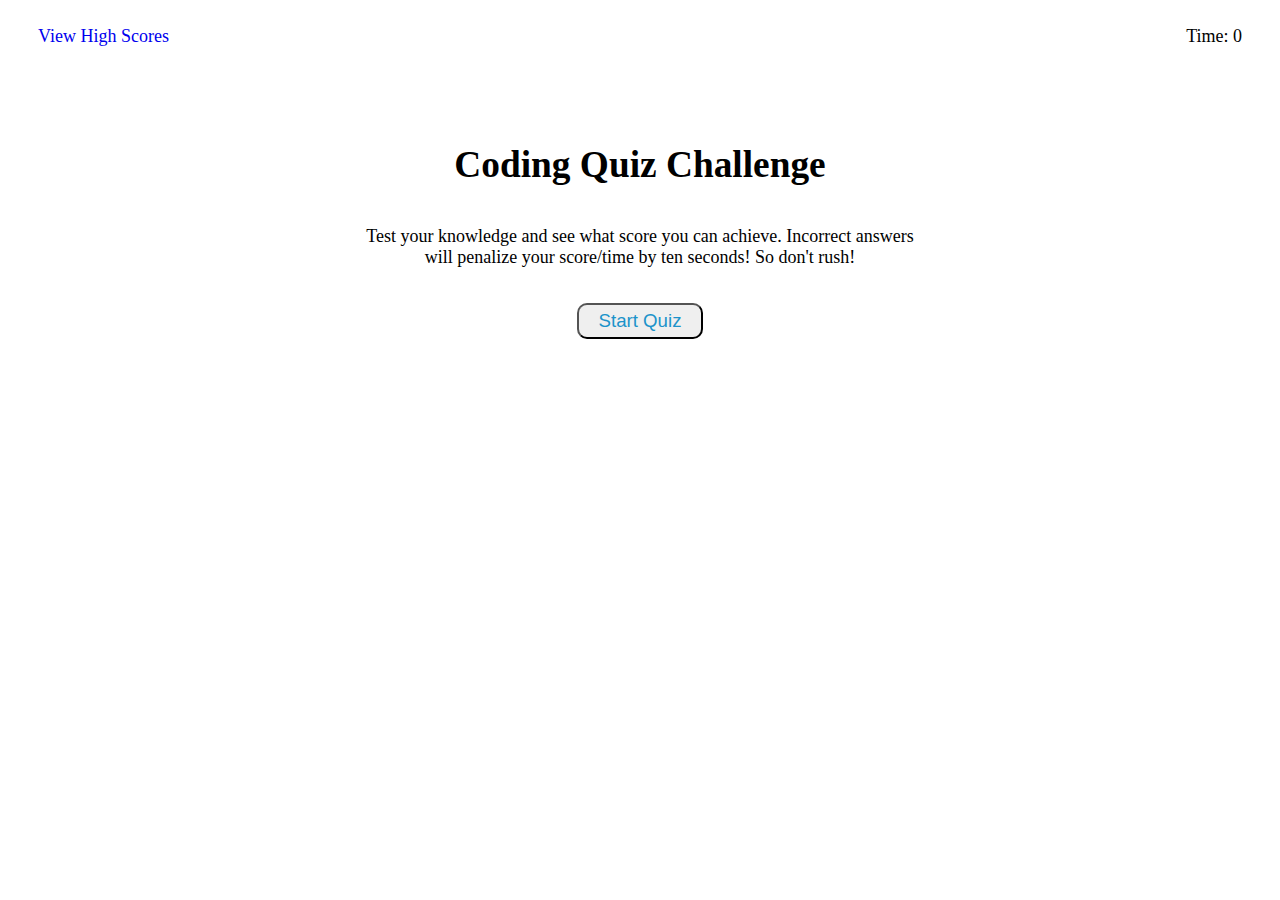
<file: index.html>
<!-- HTML Base -->
<!DOCTYPE html>
<html lang="en">

<head>
    <meta charset="UTF-8">
    <meta name="viewport" content="width=device-width, initial-scale=1.0">
    <title>Code Quiz</title>
    <link rel="stylesheet" href="./assets/css/style.css">
</head>

<body>
    <header>
        <div class="header-container">
            <div>
                <p><a href="./highscore.html">View High Scores</a></p>
            </div>
            <div class="timer-wrapper">
                <p>Time: <span id="timer">0</span></p>
            </div>
        </div>
    </header>
    <main class="page-content">
        <h1 class="page-title">Coding Quiz Challenge</h1>
        <p>Test your knowledge and see what score you can achieve.
            Incorrect answers will penalize your score/time by ten seconds! So don't rush!
        </p>
        <button class="btn" id="start-quiz" type="button">Start Quiz</button>
        <div class='btn-wrapper'>
        </div>
        <div class="initials-form-wrapper hide">
            <p></p>
            <form id="initials-form">
                <div class="form-group">
                    <label for="initials">Enter Your Initials</label>
                    <input id="initials">
                    <button class="btn" id="submit-form-btn" type="button">Submit</button>
                </div>
            </form>
        </div>
        <div class="answer-wrapper hide">
            <p class="answer-msg"></p>
        </div>
    </main>
    <script src="./assets/js/scripts.js"></script>
</body>

</html>
</file>
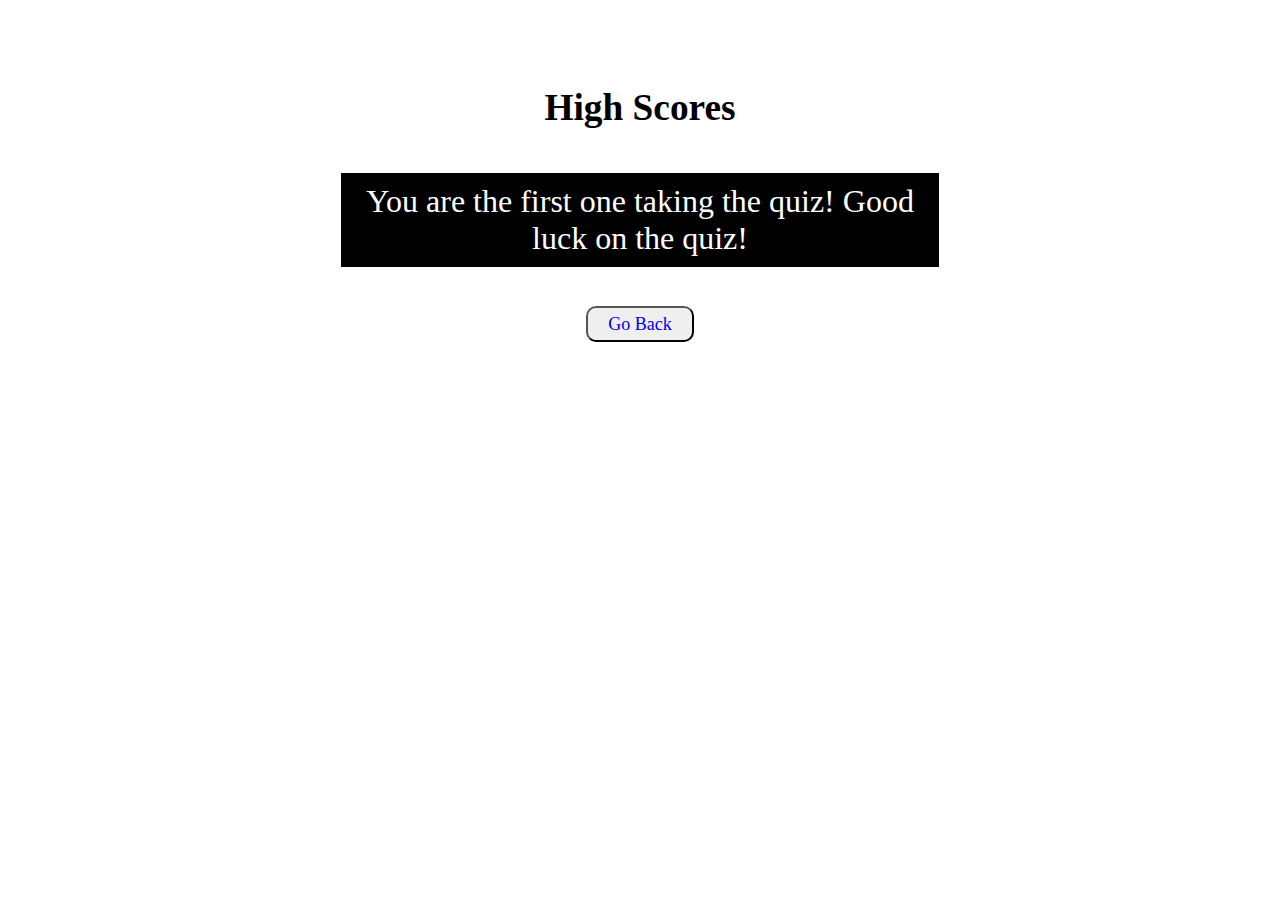
<file: highscore.html>
<!-- HIGHSCORE HTML -->
<!DOCTYPE html>
<html lang="en">

<head>
    <meta charset="UTF-8">
    <meta name="viewport" content="width=device-width, initial-scale=1.0">
    <title>High Scores HTML</title>
    <link rel="stylesheet" href="./assets/css/style.css">
</head>

<body>
    <main class="page-content hs-section-wrapper">
        <h1>High Scores</h1>
        <div class="scores-entries-wrapper">
        </div>
        <div class='hs-btn-wrapper'>
            <button class="btn" id="go-back-btn" type="button"><a href="index.html">Go Back</a></button>
            <button class="btn" id="clear-scores-btn" type="submit">Clear High Scores</button>
        </div>
    </main>
    <script src="./assets/js/highscore.js"></script>
</body>

</html>
</file>
<file: assets/css/style.css>
/* Stylesheet */
*{
    box-sizing: border-box;
    font-family: 'Times New Roman', Times, serif;
    font-size: large;
}
:root {
    --darkPurple: #613a94;
    --purple: #946bca;
    --white: #ffffff;
}
h1{
    font-size: 28pt;
    padding: 5px;
    margin: 5pt
}

p{
    font-size: large;
}
a{
    text-decoration: none;
}

.header-container {
    display: flex;
    justify-content: space-between;
    padding: 0px 30px;
}

.page-content {
    padding: 50pt 250pt;
    display: flex;
    flex: 1;
    flex-direction: column;
    align-items: center;
}
.btn-wrapper {
    display: grid;
}
.btn {
    outline: none;
    display: inline-block;
    padding: 5px 20px;
    font-size: 14pt;
    border-radius: 10px;
    position: relative;
    font-family: arial, sans-serif;
    color: #1c93ca;
    margin: 5pt;
}
.btn:hover {
    cursor: pointer;
}
.page-content p {
    text-align: center;
    padding: 10px;
}

.left-aligned {
    text-align: left;
}
p.answer-msg {
    text-decoration: overline;
    font-style: italic;
    color: white;
}
.initals-form-wrapper {
    display: flex;
    flex-direction: column;
    align-items: flex-start; 
}
#intials-form {
    display: flex;
    align-items: flex-end;
    flex-wrap: wrap;
}
#initials {
    padding: 3pt 9pt;
    margin: 10pt;
} 
.form-group {
    padding: 10pt;
}

.hide {
    display: none;
}
</file>
